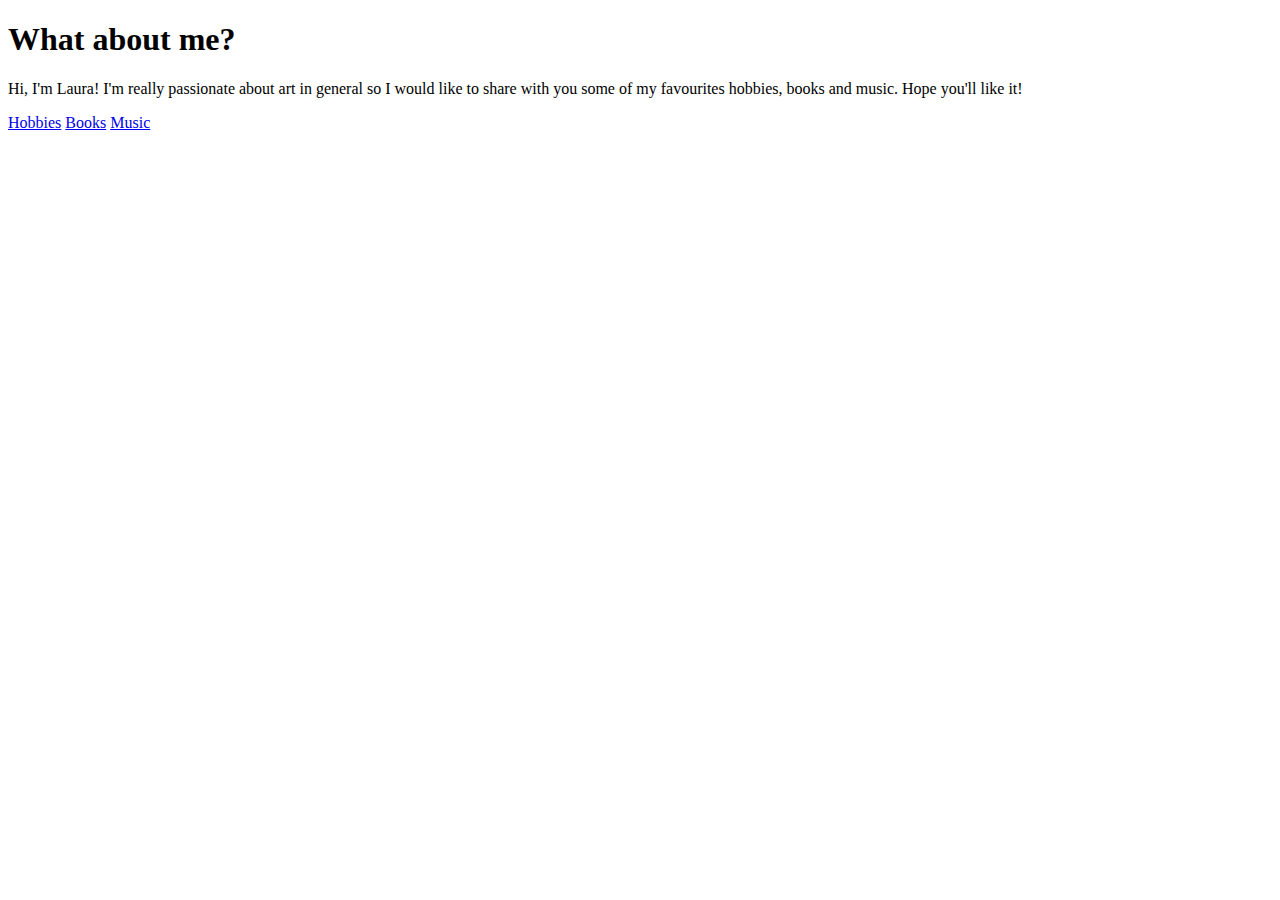
<file: index.html>
<!DOCTYPE html>
<html lang="en">
<head>
     <title>Art presentation</title>
</head>
<body>
    <h1>What about me?</h1>
    <p>Hi, I'm Laura! I'm really passionate about art in general so I would like to share with you some of my favourites hobbies, books and music. Hope you'll like it!</p>
    <a href="./pages/hobbies.html">Hobbies</a>
    <a href="./pages/books.html">Books</a>
    <a href="./pages/music.html">Music</a>
</body>
</html>
</file>
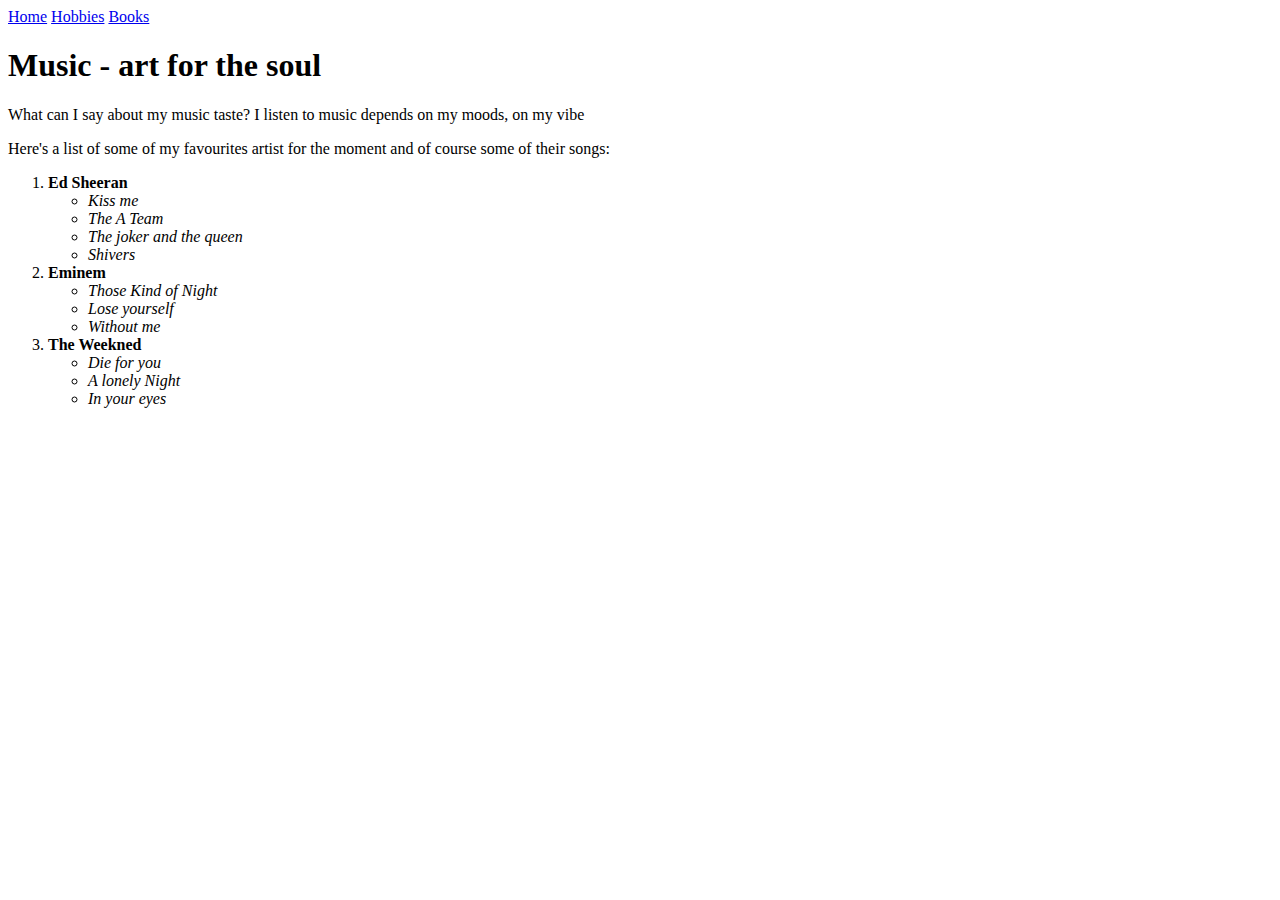
<file: Pages/music.html>
<!DOCTYPE html>
<html lang="en">
<head>
   <title>Music</title>

</head>
<body>
    <a href="../index.html">Home</a>
    <a href="hobbies.html">Hobbies</a>
    <a href="books.html">Books</a>
    <h1>Music - art for the soul</h1>
    <p>What can I say about my music taste? I listen to music depends on my moods, on my vibe</p>
    <p>Here's a list of some of my favourites artist for the moment and of course some of their songs:</p>
        <ol>
            <li><strong>Ed Sheeran</strong></li>
                <ul><em>
                    <li>Kiss me</li>
                    <li>The A Team</li>
                    <li>The joker and the queen</li>
                    <li>Shivers</li>
                </ul></em>
            <li><strong>Eminem</strong></li>
                <ul><em>
                    <li>Those Kind of Night</li>
                    <li>Lose yourself</li>
                    <li>Without me</li>
                </ul></em>
            <li><strong>The Weekned</strong></li>
                <ul><em>
                    <li>Die for you</li>
                    <li>A lonely Night</li>
                    <li>In your eyes</li>
                </ul></em>

        </ol>
</body>
</html>
</file>
